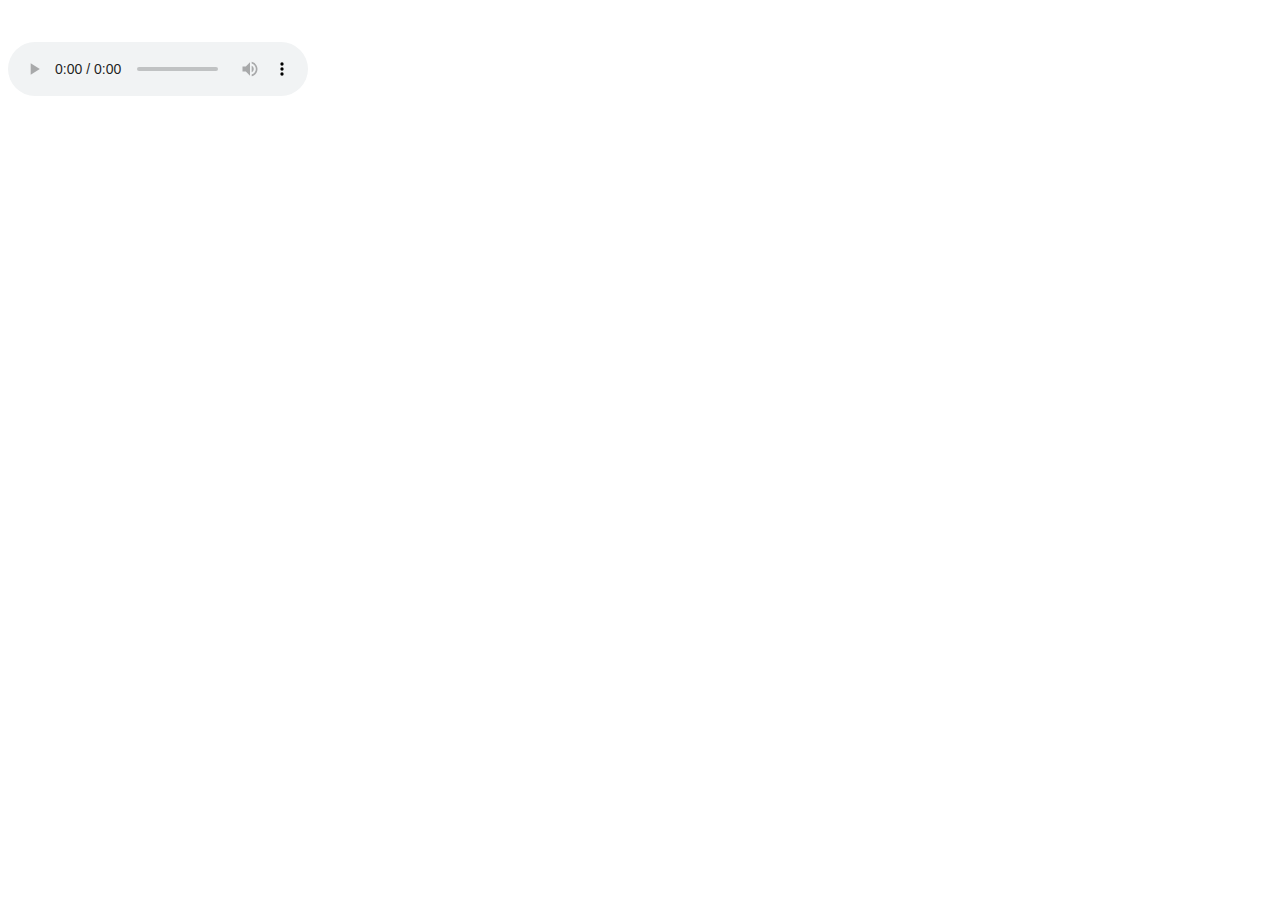
<file: player.html>
<!DOCTYPE html>
<html>
<head>
<style>
.content {
  max-width: 500px;
  margin: auto;
  margin-left:0px;
}
</style>
</head>

<body background-color="white" color="grey">
<div class="content">
	<iframe src="http://cast5.servcast.net:8052/currentsong?sid=1" height="30" width="500" frameborder="0" scrolling="no" ></iframe><br>
	
	<audio controls>
    <source src="http://cast5.servcast.net:8052/stream?type=http&nocache=6" type="audio/mp3">
	</audio>
</div>
<div align="left"></div>
</body>
</html>
</file>
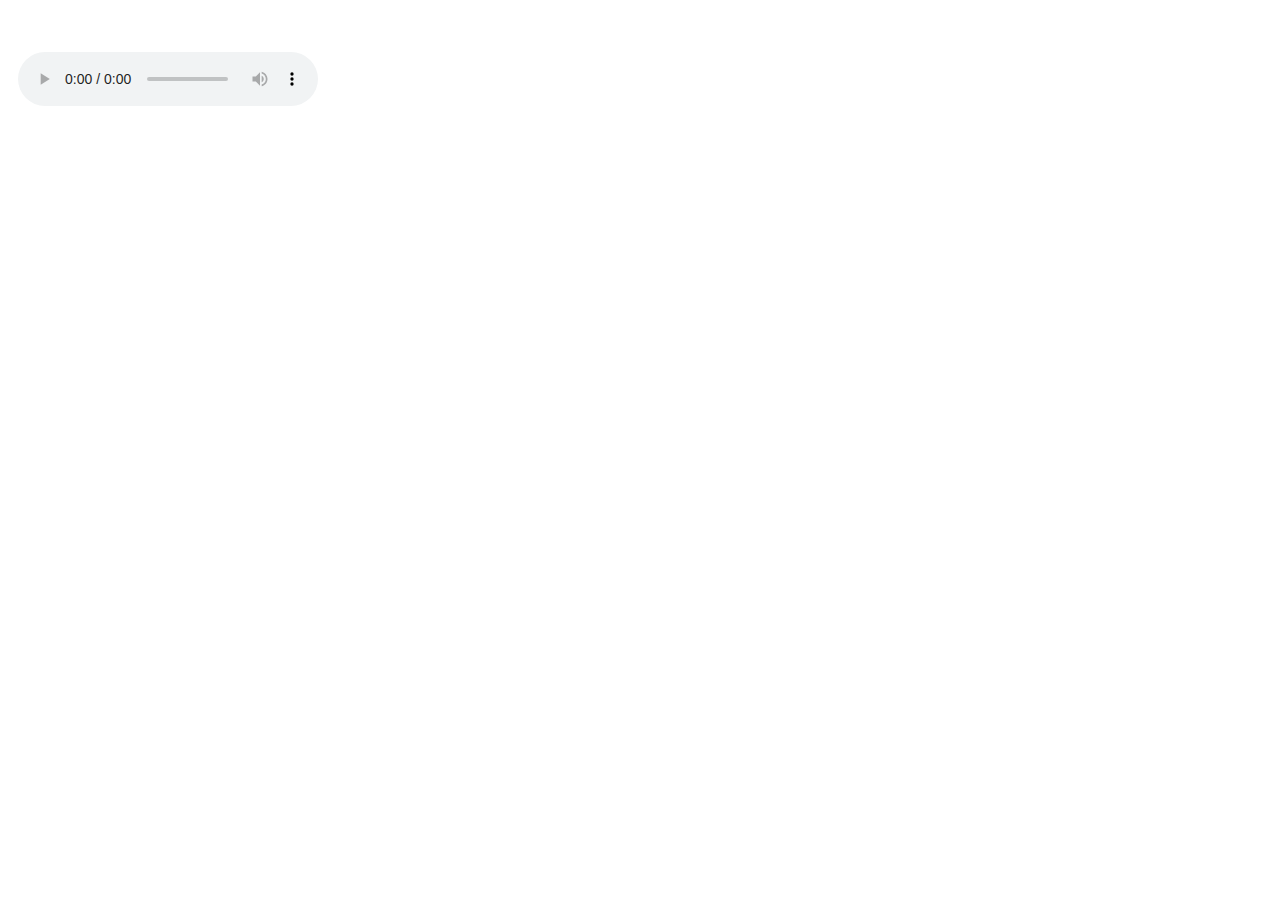
<file: radio.html>
<!DOCTYPE html>
<html>
<head>
<style>
.content {
  max-width: 600px;
  margin: auto;
  margin-left:0px;
  padding:2px 2px 2px 2px;
}
</style>
</head>
<body>
<div class="content">
<iframe src="./player.html" allow="autoplay" frameborder="0" border="0" height="100" width="500" frameborder="0" scrolling="no"></iframe>
</div>
<div align="left"></div>
</body>
</html>
</file>
